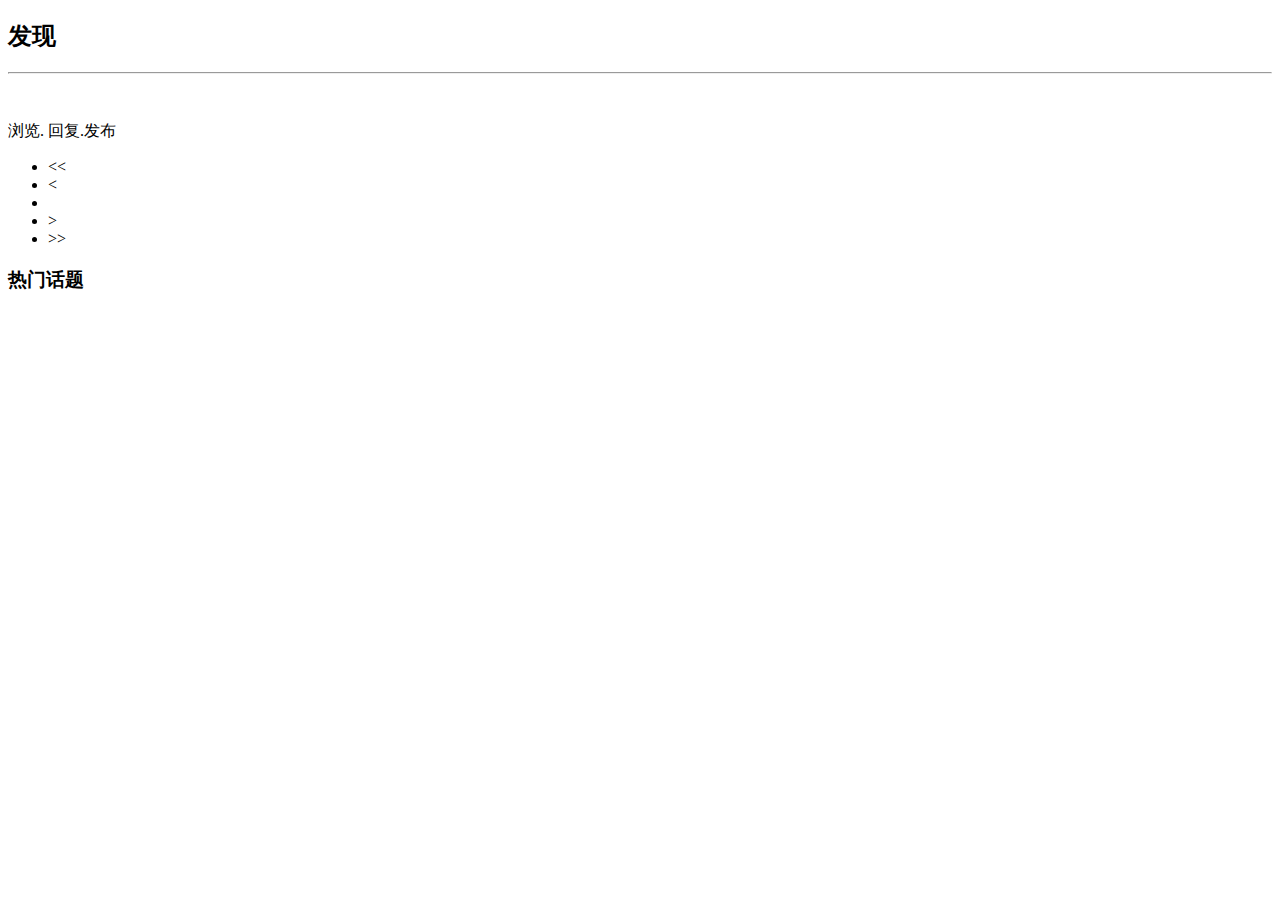
<file: src/templates/index.html>
<!DOCTYPE html>
<html lang="en" xmlns:th="http://www.thymeleaf.org">
<link>
    <meta http-equiv="content-type" content="text/html" charset="UTF-8">
    <title>国鑫社区</title>
<script th:src="@{/jquery-3.4.1.min.js}"></script>
<script th:src="@{/js/bootstrap.min.js}" type="application/javascript"></script>
<link th:href="@{/css/bootstrap.min.css}" rel="stylesheet" type="text/css"/>
<link th:href="@{/css/bootstrap-theme.min.css}" rel="stylesheet" type="text/css"/>
<link th:href="@{/css/community.css}" rel="stylesheet" type="text/css"/>

<script type="application/javascript">
    window.onload=function () {
        var closeable=window.localStorage.getItem("closeable");
        if(closeable=="yes"){
            window.close();
            window.localStorage.removeItem("closeable");
        }
    }
</script>


</head>
<body>
<div th:insert="~{navigation::nav}"></div><!--引入重复的导航栏前端代码文件-->
<div class="container-fluid main">
    <div class="row">
        <div th:if="${error==null}" class="col-lg-9 col-md-12 col-sm-12 col-xs-12">
            <h2><span class="glyphicon glyphicon-list" aria-hidden="true"></span>发现</h2>
            <hr>
            <div class="media" th:each="question:${paginationDTO.data}"><!--循环生成问题-->
                <div class="media-left">
                    <a href="#">
                        <img class="media-object img-rounded" th:src="${question.userModel.avatarUrl}">
                    </a>
                </div>
                <div class="media-body">
                    <h4 class="media-heading" >
                    <a th:href="@{/question(id=${question.getId()})}" th:text="${question.title}"></a>
                    </h4>
<!--                    <span th:text="${question.description}"></span>-->
                    <span class="text_desc" > <span th:text="${question.viewCount}"></span>浏览.<span th:text="${question.commentCount}"></span> 回复.<span th:text="${#dates.format(question.gmtCreate,'YYYY-MM-dd HH:mm')}"></span>发布</span> </span>
                </div>
            </div>
            <nav aria-label="Page navigation">
                <ul class="pagination">
                    <li th:if="${paginationDTO.isShowFirstPage()}">
                        <a th:href="@{/(page=1,search=${search})}" aria-label="First">
                            <span aria-hidden="true">&lt;&lt;</span>
                        </a>
                    </li>
<!--                    href参数都在括号里面-->
                    <li th:if="${paginationDTO.isShowPrevious()}">
                        <a th:href="@{/(page=${paginationDTO.getPage()}-1,search=${search})}" aria-label="Previous">
                            <span aria-hidden="true">&lt;</span>
                        </a>
                    </li>

                    <li th:each="page:${paginationDTO.pages}" th:class="${paginationDTO.page==page?'active':''}">
                        <a   th:href="@{/(page=${page},search=${search})}" th:text="${page}">

                        </a>
                    </li>

                    <li th:if="${paginationDTO.isShowNext()}">
                        <a th:href="@{/(page=${paginationDTO.getPage()}+1,search=${search})}" aria-label="Next">
                            <span aria-hidden="true">&gt;</span>
                        </a>
                    </li>
                    <li th:if="${paginationDTO.isShowEndPage()}">
                        <a th:href="@{/(page=${paginationDTO.totalPage},search=${search})}" aria-label="End">
                            <span aria-hidden="true">&gt;&gt;</span>
                        </a>
                    </li>
                </ul>
            </nav>
        </div>
        <span th:if="${error!=null}" th:text="${error}"></span>


        <div class="col-lg-3 col-md-12  col-sm-12 col-xs-12">
            <h3>热门话题</h3>
        </div>
    </div>
</div>
</body>
</html>
</file>
